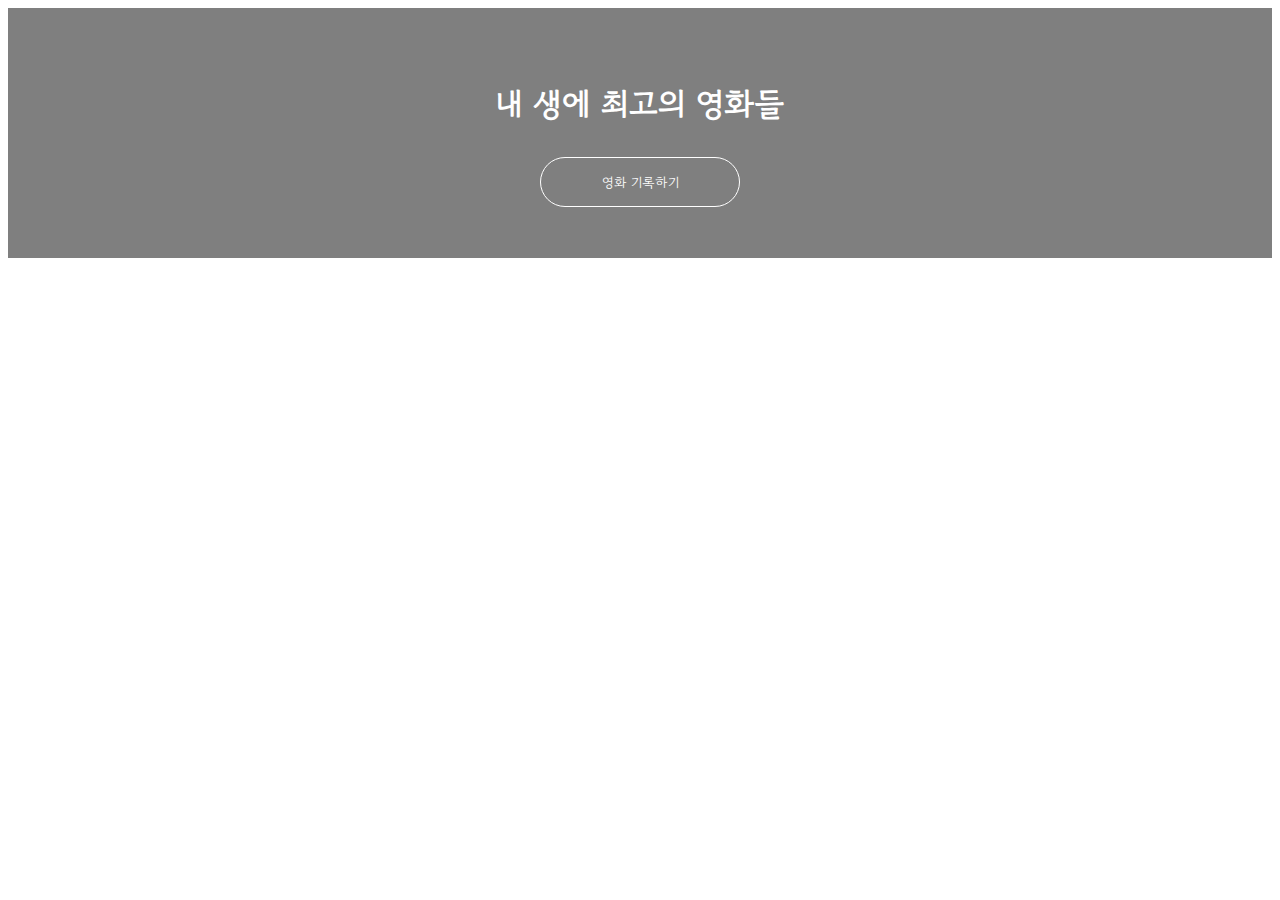
<file: TLT/frontend/index.html>
<!doctype html>
<html lang="en">

<head>
    <meta charset="utf-8">
    <meta name="viewport" content="width=device-width, initial-scale=1, shrink-to-fit=no">

    <link href="https://cdn.jsdelivr.net/npm/bootstrap@5.0.2/dist/css/bootstrap.min.css" rel="stylesheet"
          integrity="sha384-EVSTQN3/azprG1Anm3QDgpJLIm9Nao0Yz1ztcQTwFspd3yD65VohhpuuCOmLASjC" crossorigin="anonymous">
    <script src="https://ajax.googleapis.com/ajax/libs/jquery/3.5.1/jquery.min.js"></script>
    <script src="https://cdn.jsdelivr.net/npm/bootstrap@5.0.2/dist/js/bootstrap.bundle.min.js"
            integrity="sha384-MrcW6ZMFYlzcLA8Nl+NtUVF0sA7MsXsP1UyJoMp4YLEuNSfAP+JcXn/tWtIaxVXM"
            crossorigin="anonymous"></script>

    <title>스파르타코딩클럽 | 부트스트랩 연습하기</title>
    <link href="https://fonts.googleapis.com/css2?family=Gowun+Dodum&display=swap" rel="stylesheet">
    <style>
        * {
            font-family: 'Gowun Dodum', sans-serif;
        }

        .mytitle {
            background-image: linear-gradient(0deg, rgba(0, 0, 0, 0.5), rgba(0, 0, 0, 0.5)), url("https://movie-phinf.pstatic.net/20210715_95/1626338192428gTnJl_JPEG/movie_image.jpg");
            background-position: center;
            background-size: cover;

            width: 100%;
            height: 250px;

            color: white;

            display: flex;
            flex-direction: column;
            justify-content: center;
            align-items: center;
        }

        .mytitle > button {
            width: 200px;
            height: 50px;

            background-color: transparent;
            color: white;

            border-radius: 50px;

            border: 1px solid white;

            margin-top: 10px;
        }

        .mytitle > button:hover {
            border: 2px solid white;
        }

        .mycomment {
            color: gray;
        }

        .wrap {
            max-width: 1200px;
            width: 95%;
            margin: 20px auto 0px auto;
        }

        .myposter {
            max-width: 500px;
            width: 95%;

            margin: 20px auto 0px auto;

            box-shadow: 0px 0px 3px 0px gray;
            padding: 20px;

            display: none;
        }

        .mybtn {
            display: flex;
            flex-direction: row;
            justify-content: center;
            align-items: center;

            margin-top: 10px;
        }

        .mybtn > button {
            margin-right: 10px;
        }
    </style>
    <script>
        $(document).ready(function () {
            listing();
        });

        function listing() {
            $("#cards-box").empty();
            $.ajax({
                type: "GET",
                url: "http://spartacodingclub.shop/web/api/movie",
                data: {},
                success: function (response) {
                    let rows = response["movies"];
                    for (let i = 0; i < rows.length; i++) {
                        let comment = rows[i]["comment"];
                        let desc = rows[i]["desc"];
                        let image = rows[i]["image"];
                        let star = rows[i]["star"];
                        let title = rows[i]["title"];

                        let star_image = '⭐'.repeat(star);

                        let temp_html = ``;
                        temp_html = `<div className="col">
                                        <div className="card">
                                            <img src="${image}"
                                                className="card-img-top" alt="...">
                                                <div className="card-body">
                                                    <h5 className="card-title">${title}</h5>
                                                    <p className="card-text">${desc}</p>
                                                    <p>${star_image}</p>
                                                    <p className="mycomment">${comment}</p>
                                                </div>
                                        </div>
                                    </div>`
                        $("#cards-box").append(temp_html);
                    }
                }
            })
        }


        function open_box() {
            $('#post-box').show();
        }

        function close_box() {
            $('#post-box').hide();
        }
    </script>
</head>

<body>
<div class="mytitle">
    <h1>내 생에 최고의 영화들</h1>
    <button onclick="open_box()">영화 기록하기</button>
</div>
<div class="myposter" id="post-box">
    <div class="form-floating mb-3">
        <input type="email" class="form-control" id="url" placeholder="name@example.com">
        <label for="url">영화URL</label>
    </div>
    <div class="input-group mb-3">
        <label class="input-group-text" for="inputGroupSelect01">별칭</label>
        <select class="form-select" id="inputGroupSelect01">
            <option selected>-- 선택하기 --</option>
            <option value="1">⭐</option>
            <option value="2">⭐⭐</option>
            <option value="3">⭐⭐⭐</option>
            <option value="3">⭐⭐⭐⭐</option>
            <option value="3">⭐⭐⭐⭐⭐</option>
        </select>
    </div>
    <div class="form-floating">
        <textarea class="form-control" placeholder="Leave a comment here" id="floatingTextarea"></textarea>
        <label for="floatingTextarea">코멘트</label>
    </div>
    <div class="mybtn">
        <button type="button" class="btn btn-dark">기록하기</button>
        <button onclick="close_box()" type="button" class="btn btn-outline-dark">닫기</button>
    </div>
</div>
<div class="wrap">
    <div class="row row-cols-1 row-cols-md-4 g-4" id="cards-box">
        <div class="col">
            <div class="card">
                <img src="https://movie-phinf.pstatic.net/20210728_221/1627440327667GyoYj_JPEG/movie_image.jpg"
                     class="card-img-top" alt="...">
                <div class="card-body">
                    <h5 class="card-title">여기에 제목이 들어갑니다.</h5>
                    <p class="card-text">여기에 내용이 들어가지요.</p>
                    <p>⭐⭐⭐</p>
                    <p class="mycomment">여기에 코멘트가 들어갑니다.</p>
                </div>
            </div>
        </div>
        <div class="col">
            <div class="card">
                <img src="https://movie-phinf.pstatic.net/20210728_221/1627440327667GyoYj_JPEG/movie_image.jpg"
                     class="card-img-top" alt="...">
                <div class="card-body">
                    <h5 class="card-title">여기에 제목이 들어갑니다.</h5>
                    <p class="card-text">여기에 내용이 들어가지요.</p>
                    <p>⭐⭐⭐</p>
                    <p class="mycomment">여기에 코멘트가 들어갑니다.</p>
                </div>
            </div>
        </div>
        <div class="col">
            <div class="card">
                <img src="https://movie-phinf.pstatic.net/20210728_221/1627440327667GyoYj_JPEG/movie_image.jpg"
                     class="card-img-top" alt="...">
                <div class="card-body">
                    <h5 class="card-title">여기에 제목이 들어갑니다.</h5>
                    <p class="card-text">여기에 내용이 들어가지요.</p>
                    <p>⭐⭐⭐</p>
                    <p class="mycomment">여기에 코멘트가 들어갑니다.</p>
                </div>
            </div>
        </div>
        <div class="col">
            <div class="card">
                <img src="https://movie-phinf.pstatic.net/20210728_221/1627440327667GyoYj_JPEG/movie_image.jpg"
                     class="card-img-top" alt="...">
                <div class="card-body">
                    <h5 class="card-title">여기에 제목이 들어갑니다.</h5>
                    <p class="card-text">여기에 내용이 들어가지요.</p>
                    <p>⭐⭐⭐</p>
                    <p class="mycomment">여기에 코멘트가 들어갑니다.</p>
                </div>
            </div>
        </div>
    </div>
</div>
</body>

</html>
</file>
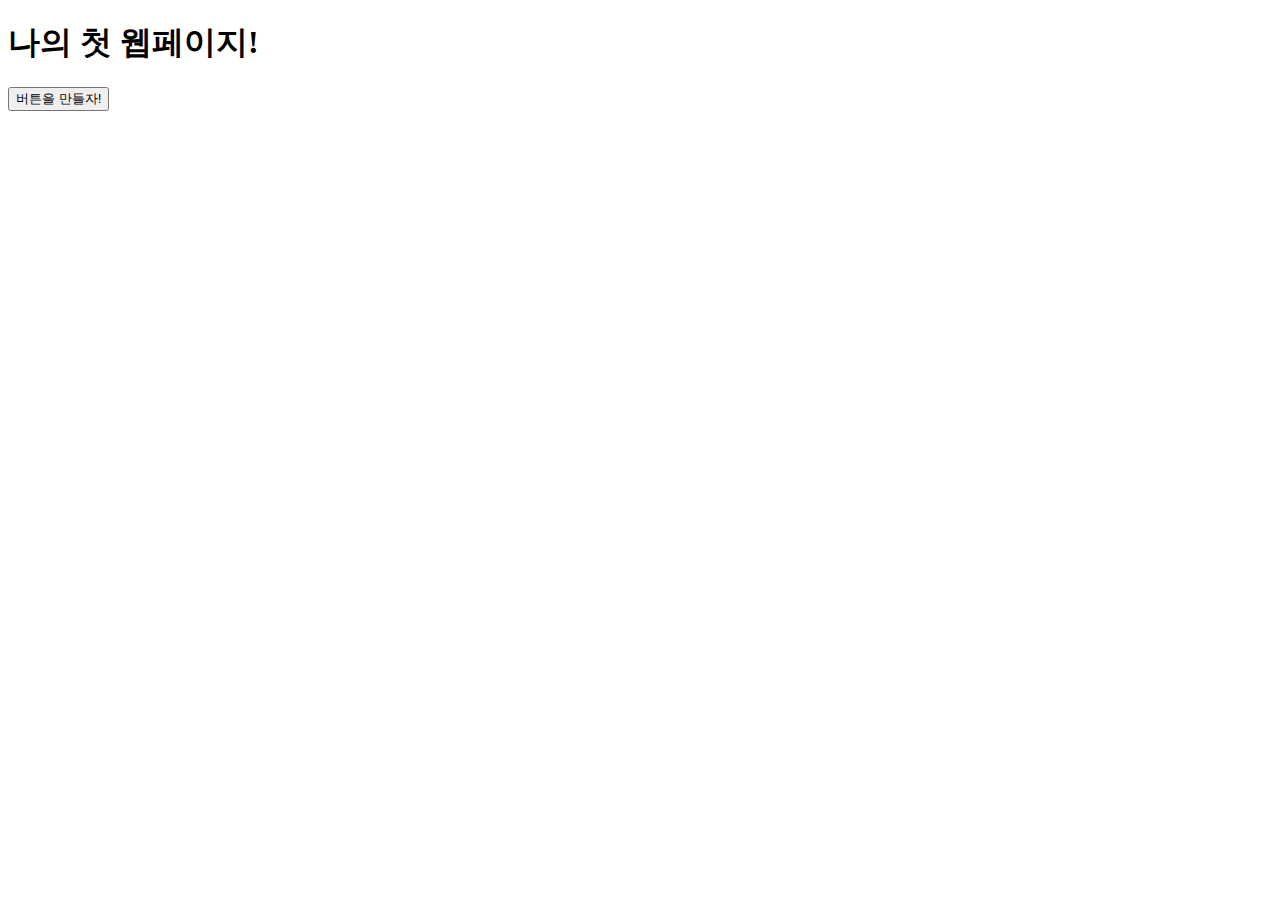
<file: TLT/project/prac/templates/index.html>
<!DOCTYPE html>
<html lang="en">
<head>
    <meta charset="UTF-8">
    <title>Title</title>
    <script src="https://ajax.googleapis.com/ajax/libs/jquery/3.5.1/jquery.min.js"></script>
    <script>
        function hey() {
            $.ajax({
                type: "POST",
                url: "/test",
                data: {title_give: '봄날은간다'},
                success: function (response) {
                    console.log(response['msg'])
                }
            })
        }
    </script>
</head>
<body>
    <h1>나의 첫 웹페이지!</h1>
    <button onclick="hey()">버튼을 만들자!</button>
</body>
</html>
</file>
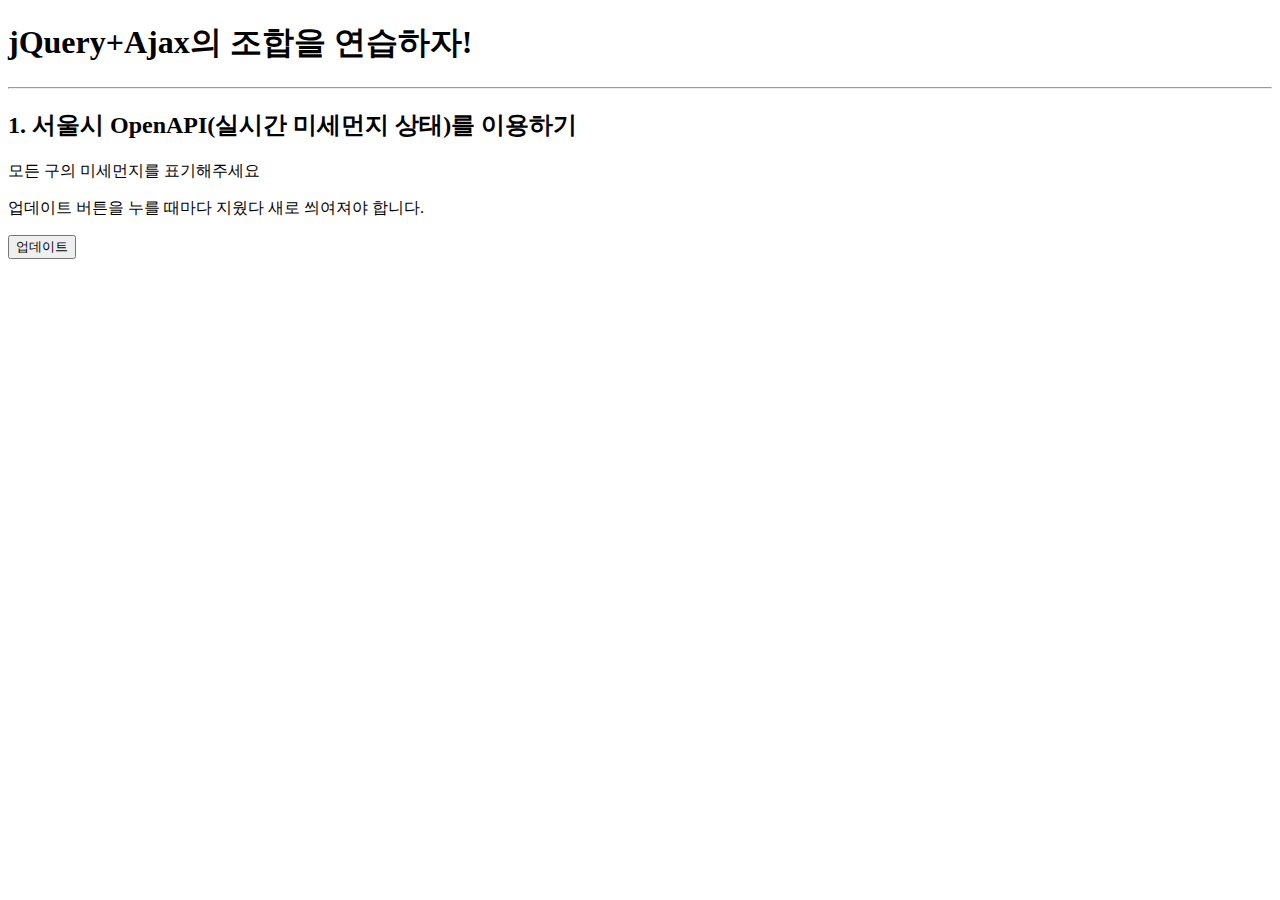
<file: TLT/frontend/ajax01.html>
<!doctype html>
<html lang="ko">

<head>
    <meta charset="UTF-8">
    <title>jQuery 연습하고 가기!</title>

    <!-- jQuery를 import 합니다 -->
    <script src="https://ajax.googleapis.com/ajax/libs/jquery/3.4.1/jquery.min.js"></script>

    <style type="text/css">
        div.question-box {
            margin: 10px 0 20px 0;
        }

        .bad {
          color: red;
        }
    </style>

    <script>
        function q1() {
            $("#names-q1").empty();
            $.ajax({
                type: "GET",
                url: "http://spartacodingclub.shop/sparta_api/seoulair",
                data: {},
                success: function (response) {
                    let rows = response["RealtimeCityAir"]["row"];
                    for (let i = 0; i < rows.length; i++) {
                        let gu_name = rows[i]["MSRSTE_NM"];
                        let gu_mise = rows[i]["IDEX_MVL"];

                        let temp_html;

                        if (gu_mise > 40) {
                          temp_html = `<li class="bad">${gu_name} : ${gu_mise}</li>`;
                        } else {
                          temp_html = `<li>${gu_name} : ${gu_mise}</li>`;
                        }

                        $("#names-q1").append(temp_html);
                    }
                }
            })
        }
    </script>

</head>

<body>
<h1>jQuery+Ajax의 조합을 연습하자!</h1>

<hr/>

<div class="question-box">
    <h2>1. 서울시 OpenAPI(실시간 미세먼지 상태)를 이용하기</h2>
    <p>모든 구의 미세먼지를 표기해주세요</p>
    <p>업데이트 버튼을 누를 때마다 지웠다 새로 씌여져야 합니다.</p>
    <button onclick="q1()">업데이트</button>
    <ul id="names-q1">
<!--        <li>중구 : 82</li>-->
<!--        <li>종로구 : 87</li>-->
<!--        <li>용산구 : 84</li>-->
<!--        <li>은평구 : 82</li>-->
    </ul>
</div>
</body>

</html>
</file>
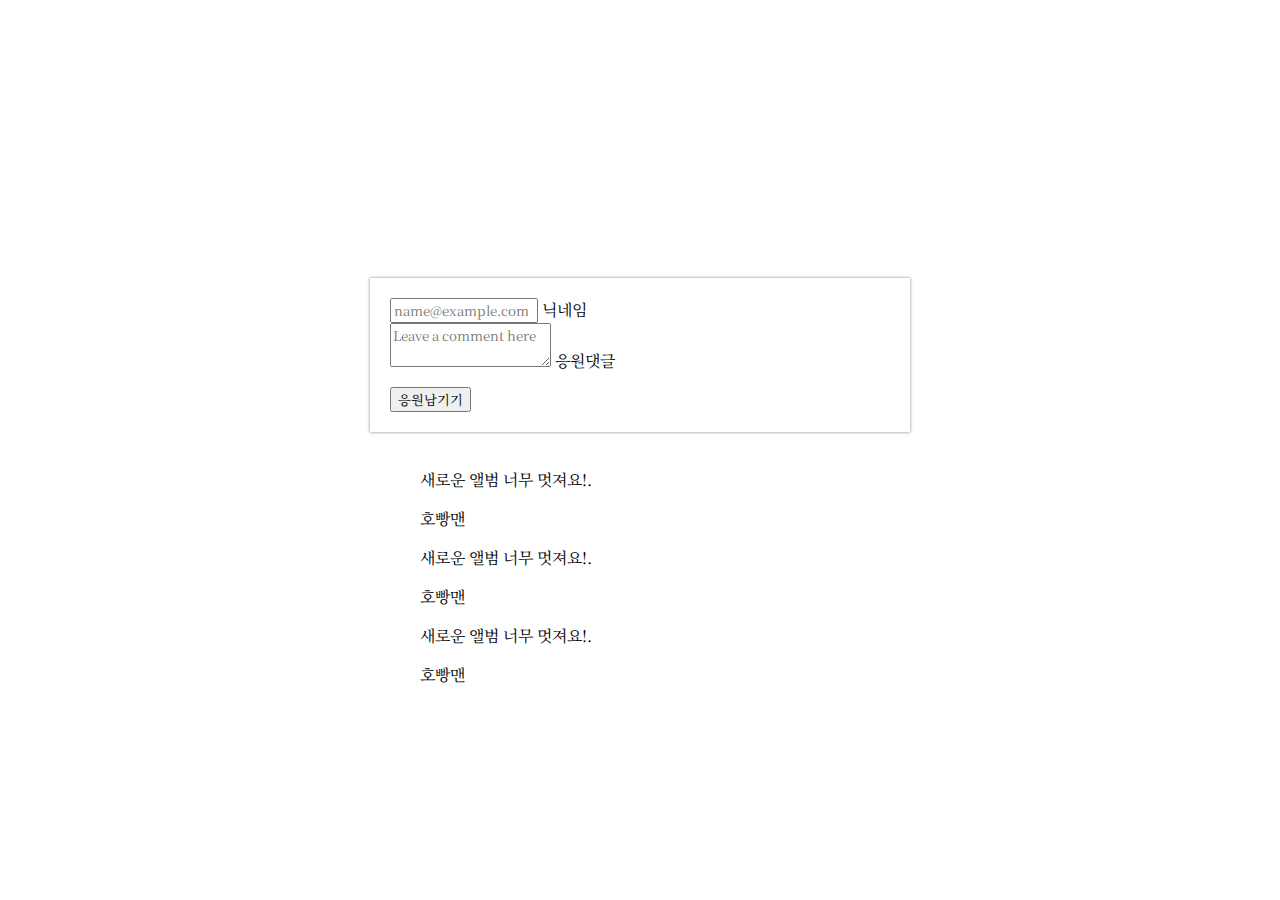
<file: TLT/frontend/homework.html>
<!doctype html>
<html lang="en">

<head>
    <meta charset="utf-8">
    <meta name="viewport" content="width=device-width, initial-scale=1, shrink-to-fit=no">

    <link href="https://cdn.jsdelivr.net/npm/bootstrap@5.0.2/dist/css/bootstrap.min.css" rel="stylesheet"
          integrity="sha384-EVSTQN3/azprG1Anm3QDgpJLIm9Nao0Yz1ztcQTwFspd3yD65VohhpuuCOmLASjC" crossorigin="anonymous">
    <script src="https://ajax.googleapis.com/ajax/libs/jquery/3.5.1/jquery.min.js"></script>
    <script src="https://cdn.jsdelivr.net/npm/bootstrap@5.0.2/dist/js/bootstrap.bundle.min.js"
            integrity="sha384-MrcW6ZMFYlzcLA8Nl+NtUVF0sA7MsXsP1UyJoMp4YLEuNSfAP+JcXn/tWtIaxVXM"
            crossorigin="anonymous"></script>

    <title>김고은 팬명록</title>
    <link href="https://fonts.googleapis.com/css2?family=Noto+Serif+KR:wght@200;300;400;500;600;700;900&display=swap" rel="stylesheet">
    <style>
        * {
            font-family: 'Noto Serif KR', serif;
        }
        .mytitle {
            background-image: url("https://img3.daumcdn.net/thumb/R658x0.q70/?fname=https://t1.daumcdn.net/news/202209/25/newsen/20220925055841328fgdd.jpg");
            background-position: center;
            background-size: cover;

            width: 100%;
            height: 250px;

            color: white;

            display: flex;
            flex-direction: column;
            justify-content: center;
            align-items: center;
        }
        .myfanword {
            max-width: 500px;
            width: 95%;

            margin: 20px auto 0px auto;

            box-shadow: 0px 0px 3px 0px gray;
            padding: 20px;
        }
        .mybtn {
            margin-top: 15px;
        }
        .myword {
            max-width: 520px;
            width: 95%;

            margin: 10px auto 0px auto;

            padding: 10px;
        }
        .card {
            margin-top: 10px;
        }
    </style>
    <script>
        $(document).ready(function () {
            $.ajax({
                type: "GET",
                url: "http://spartacodingclub.shop/sparta_api/weather/seoul",
                data: {},
                success: function (response) {
                    let temp = response["temp"];

                    let tmp_html = `<p>현재기온: ${temp}도</p>`;

                    $(".mytitle").append(tmp_html);
                }
            })
        });
    </script>
</head>

<body>
    <div class="mytitle">
        <h1>김고은 팬명록</h1>
    </div>
    <div class="myfanword">
        <div class="form-floating mb-3">
            <input type="email" class="form-control" id="floatingInput" placeholder="name@example.com">
            <label for="floatingInput">닉네임</label>
        </div>
        <div class="form-floating">
            <textarea class="form-control" placeholder="Leave a comment here" id="floatingTextarea"></textarea>
            <label for="floatingTextarea">응원댓글</label>
        </div>
        <div class="mybtn">
            <button type="button" class="btn btn-dark">응원남기기</button>
        </div>
    </div>
    <div class="myword">
        <div class="card">
            <div class="card-body">
                <blockquote class="blockquote mb-0">
                    <p>새로운 앨범 너무 멋져요!.</p>
                    <footer class="blockquote-footer">호빵맨</footer>
                </blockquote>
            </div>
        </div>
        <div class="card">
            <div class="card-body">
                <blockquote class="blockquote mb-0">
                    <p>새로운 앨범 너무 멋져요!.</p>
                    <footer class="blockquote-footer">호빵맨</footer>
                </blockquote>
            </div>
        </div>
        <div class="card">
            <div class="card-body">
                <blockquote class="blockquote mb-0">
                    <p>새로운 앨범 너무 멋져요!.</p>
                    <footer class="blockquote-footer">호빵맨</footer>
                </blockquote>
            </div>
        </div>
    </div>
</body>

</html>
</file>
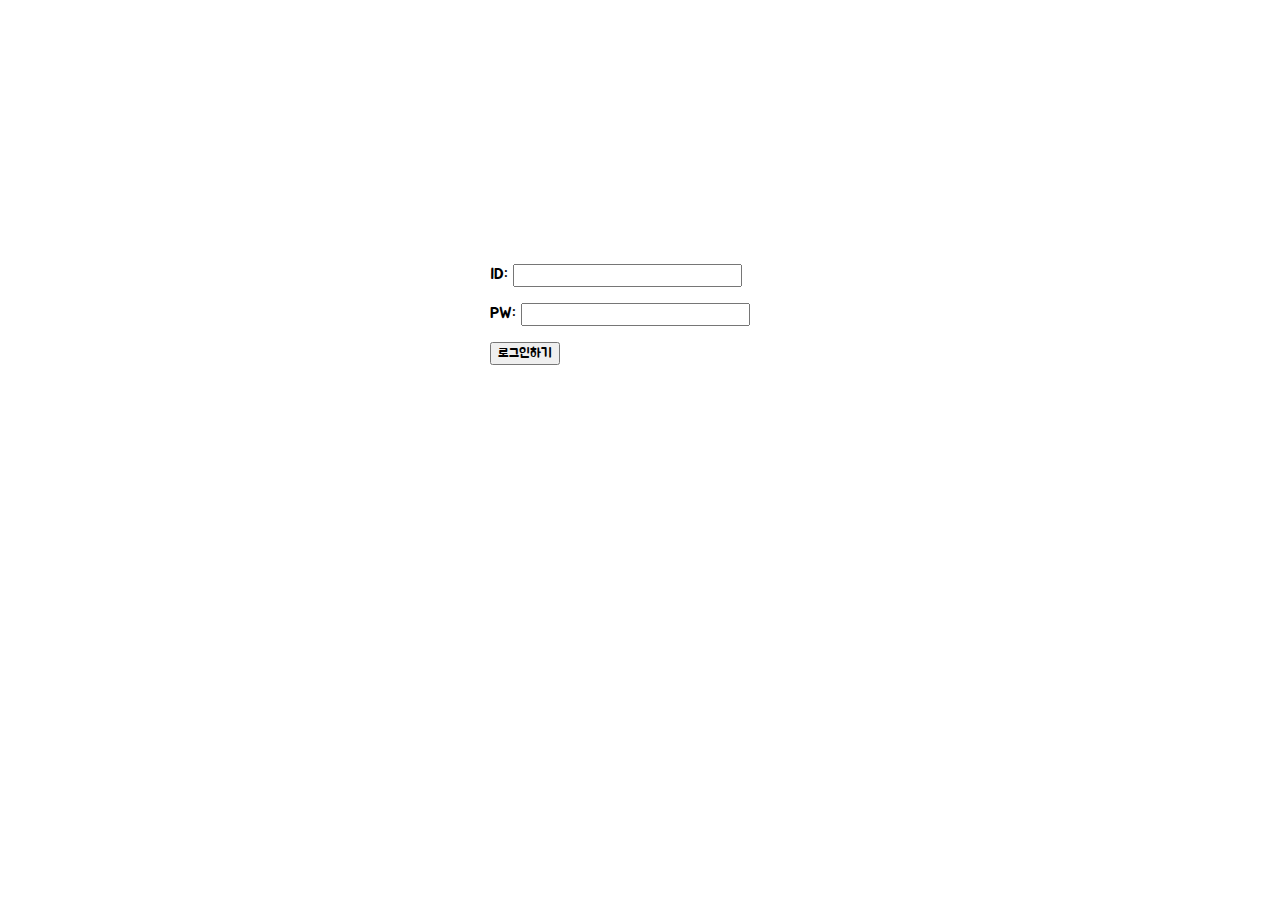
<file: TLT/frontend/quiz-1.html>
<!DOCTYPE html>
<html lang="en">
<head>
    <meta charset="UTF-8">
    <title>로그인 페이지</title>
    <link href="https://fonts.googleapis.com/css2?family=Jua&display=swap" rel="stylesheet">
    <link rel="stylesheet" type="text/css" href = "mystyle.css">

</head>
<body>
    <div class="wrap">
        <div class="mytitle">
            <h1>로그인 페이지</h1>
            <h5>아이디, 비밀번호를 입력해주세요</h5>
        </div>
        <p>ID: <input type="text" /></p>
        <p>PW: <input type="text" /></p>
        <button>로그인하기</button>
    </div>
</body>
</html>
</file>
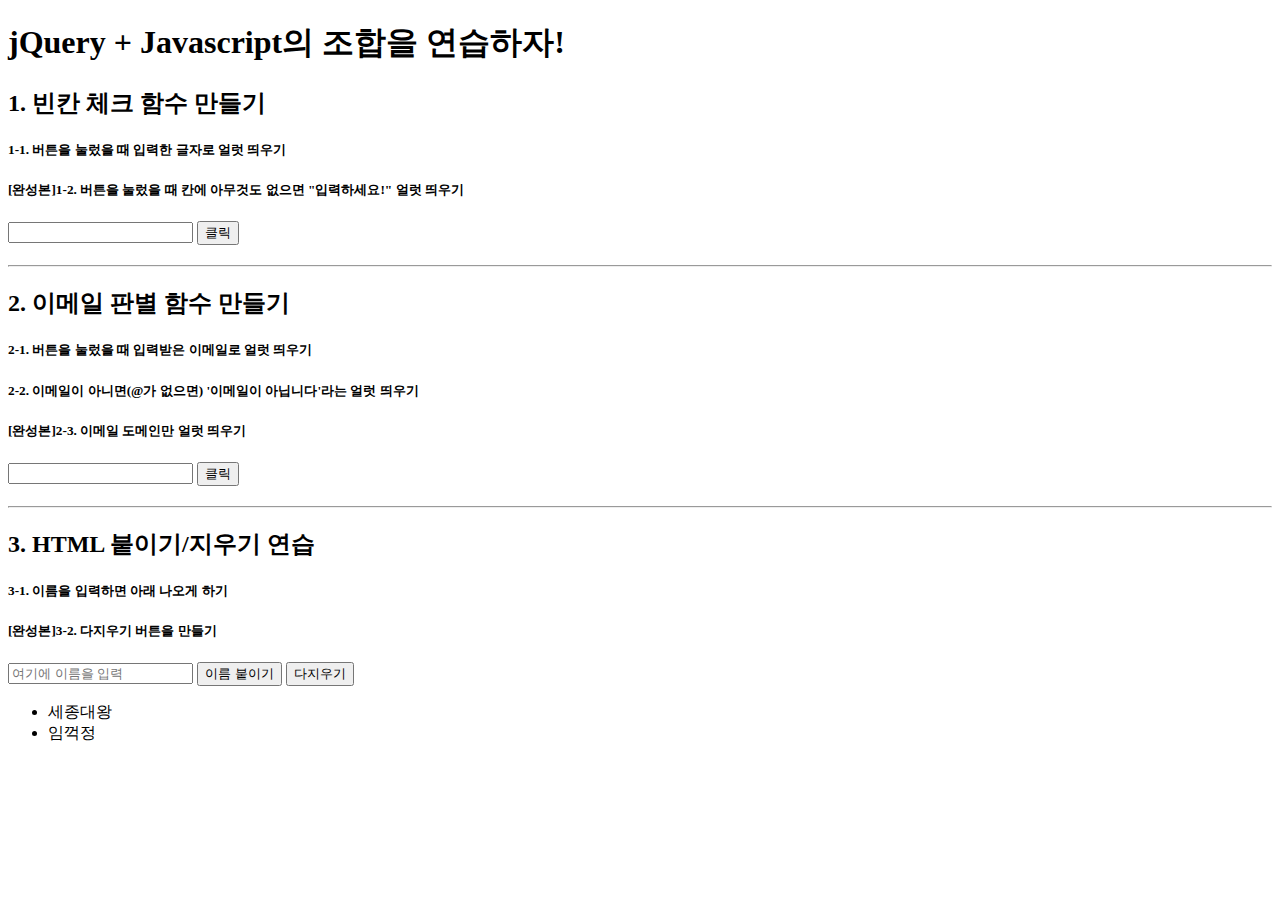
<file: TLT/frontend/quiz-2-4.html>
<!doctype html>
<html lang="ko">

<head>
<meta charset="UTF-8">
<title>jQuery 연습하고 가기!</title>

<!-- JQuery를 import 합니다 -->
<script src="https://ajax.googleapis.com/ajax/libs/jquery/3.4.1/jquery.min.js"></script>

<style type="text/css">
div.question-box {
margin: 10px 0 20px 0;
}
</style>

<script>
function q1() {
// 1. input-q1의 입력값을 가져온다. $('# .... ').val() 이렇게!
  let q1 = $("#input-q1").val();
// 2. 만약 입력값이 빈칸이면 if(입력값=='')
  if (q1 == '')
// 3. alert('입력하세요!') 띄우기
    alert("입력하세요!");
// 4. alert(입력값) 띄우기
  else
    alert(q1);
}

function q2() {
// // 1. input-q2 값을 가져온다.
//   let email = $("#input-q2").val();
// // 2. 만약 가져온 값에 @가 있으면 (includes 이용하기 - 구글링!)
//   if (email.includes("@")) {
// // 3. info@gmail.com -> gmail 만 추출해서 ( .split('@') 을 이용하자!)
// // 4. alert(도메인 값);으로 띄우기
//     let domainWithDot = email.split("@")[1];
//     let onlyDomain = domainWithDot.split(".")[0];
//     alert(onlyDomain);
//   } else {
// // 5. 만약 이메일이 아니면 '이메일이 아닙니다.' 라는 얼럿 띄우기
//     alert("이메일이 아닙니다.");
//   }

let email = $("#input-q2").val();
  if (email.includes("@")) {
    let domainWithDot = email.split("@")[1];
    let onlyDomain = domainWithDot.split(".")[0];
    alert(onlyDomain);
  }
  else
    alert("이메일이 아닙니다;")

}

function q3() {
// 1. input-q3 값을 가져온다. let txt = ... q1, q2에서 했던 걸 참고!
  let txt = $("#input-q3").val();
// 2. 가져온 값을 이용해 names-q3에 붙일 태그를 만든다. (let temp_html = `<li>${txt}</li>`) 요렇게!
  let temp_html = `<li>${txt}</li>`;
// 3. 만들어둔 temp_html을 names-q3에 붙인다.(jQuery의 $('...').append(temp_html)을 이용하면 굿!)
  if (txt == '')
    alert("이름을 입력하세요");
  else
    $("#names-q3").append(temp_html);
}

function q3_remove() {
// 1. names-q3의 내부 태그를 모두 비운다.(jQuery의 $('....').empty()를 이용하면 굿!)
  $("#names-q3").empty();
}

</script>

</head>

<body>
<h1>jQuery + Javascript의 조합을 연습하자!</h1>

<div class="question-box">
<h2>1. 빈칸 체크 함수 만들기</h2>
<h5>1-1. 버튼을 눌렀을 때 입력한 글자로 얼럿 띄우기</h5>
<h5>[완성본]1-2. 버튼을 눌렀을 때 칸에 아무것도 없으면 "입력하세요!" 얼럿 띄우기</h5>
<input id="input-q1" type="text" /> <button onclick="q1()">클릭</button>
</div>
<hr />
<div class="question-box">
<h2>2. 이메일 판별 함수 만들기</h2>
<h5>2-1. 버튼을 눌렀을 때 입력받은 이메일로 얼럿 띄우기</h5>
<h5>2-2. 이메일이 아니면(@가 없으면) '이메일이 아닙니다'라는 얼럿 띄우기</h5>
<h5>[완성본]2-3. 이메일 도메인만 얼럿 띄우기</h5>
<input id="input-q2" type="text" /> <button onclick="q2()">클릭</button>
</div>
<hr />
<div class="question-box">
<h2>3. HTML 붙이기/지우기 연습</h2>
<h5>3-1. 이름을 입력하면 아래 나오게 하기</h5>
<h5>[완성본]3-2. 다지우기 버튼을 만들기</h5>
<input id="input-q3" type="text" placeholder="여기에 이름을 입력" />
<button onclick="q3()">이름 붙이기</button>
<button onclick="q3_remove()">다지우기</button>
<ul id="names-q3">
<li>세종대왕</li>
<li>임꺽정</li>
</ul>
</div>
</body>

</html>
</file>
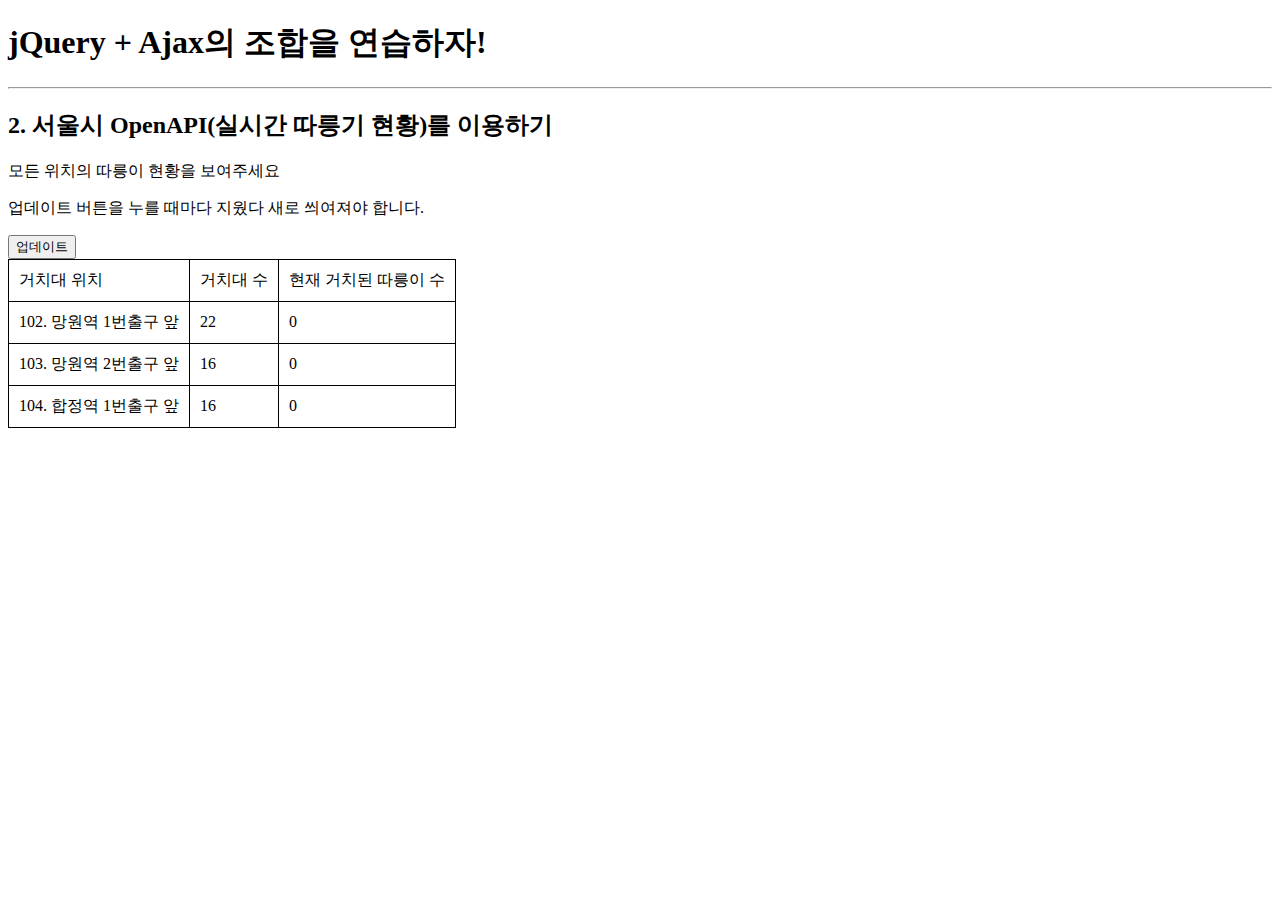
<file: TLT/frontend/Quiz-2-9.html>
<!doctype html>
<html lang="ko">

<head>
    <meta charset="UTF-8">
    <title>JQuery 연습하고 가기!</title>
    <!-- JQuery를 import 합니다 -->
    <script src="https://ajax.googleapis.com/ajax/libs/jquery/3.4.1/jquery.min.js"></script>

    <style type="text/css">
        div.question-box {
            margin: 10px 0 20px 0;
        }

        table {
            border: 1px solid;
            border-collapse: collapse;
        }

        td,
        th {
            padding: 10px;
            border: 1px solid;
        }
    </style>

    <script>
        function q1() {
            $("#names-q1").empty();
            $.ajax({
                type: "GET",
                url: "http://spartacodingclub.shop/sparta_api/seoulbike",
                data: {},
                success: function (response) {
                    let rows = response["getStationList"]["row"];

                    for (let i = 0; i < rows.length; i++) {
                        let stationName = rows[i]["stationName"];
                        let rackTotCnt = rows[i]["rackTotCnt"];
                        let parkingBikeTotCnt = rows[i]["parkingBikeTotCnt"];

                        let temp_html = `<tr>
                            <td>${stationName}</td>
                            <td>${rackTotCnt}</td>
                            <td>${parkingBikeTotCnt}</td>
                        </tr>`

                        $("#names-q1").append(temp_html);
                    }

                }
            })
        }
    </script>

</head>

<body>
<h1>jQuery + Ajax의 조합을 연습하자!</h1>

<hr/>

<div class="question-box">
    <h2>2. 서울시 OpenAPI(실시간 따릉기 현황)를 이용하기</h2>
    <p>모든 위치의 따릉이 현황을 보여주세요</p>
    <p>업데이트 버튼을 누를 때마다 지웠다 새로 씌여져야 합니다.</p>
    <button onclick="q1()">업데이트</button>
    <table>
        <thead>
        <tr>
            <td>거치대 위치</td>
            <td>거치대 수</td>
            <td>현재 거치된 따릉이 수</td>
        </tr>
        </thead>
        <tbody id="names-q1">
        <tr>
            <td>102. 망원역 1번출구 앞</td>
            <td>22</td>
            <td>0</td>
        </tr>
        <tr>
            <td>103. 망원역 2번출구 앞</td>
            <td>16</td>
            <td>0</td>
        </tr>
        <tr>
            <td>104. 합정역 1번출구 앞</td>
            <td>16</td>
            <td>0</td>
        </tr>
        </tbody>
    </table>
</div>
</body>

</html>
</file>
<file: TLT/frontend/mystyle.css>
* {
    font-family: 'Jua', sans-serif;
}

.mytitle {
    color: white;
    width: 300px;
    height: 200px;
    background-image: url('https://www.ancient-origins.net/sites/default/files/field/image/Agesilaus-II-cover.jpg');
    background-size: cover;
    background-position: center;

    border-radius: 10px;
    text-align: center;
    padding-top: 40px;
}

.wrap {
    width: 300px;
    margin: auto;
}
</file>
